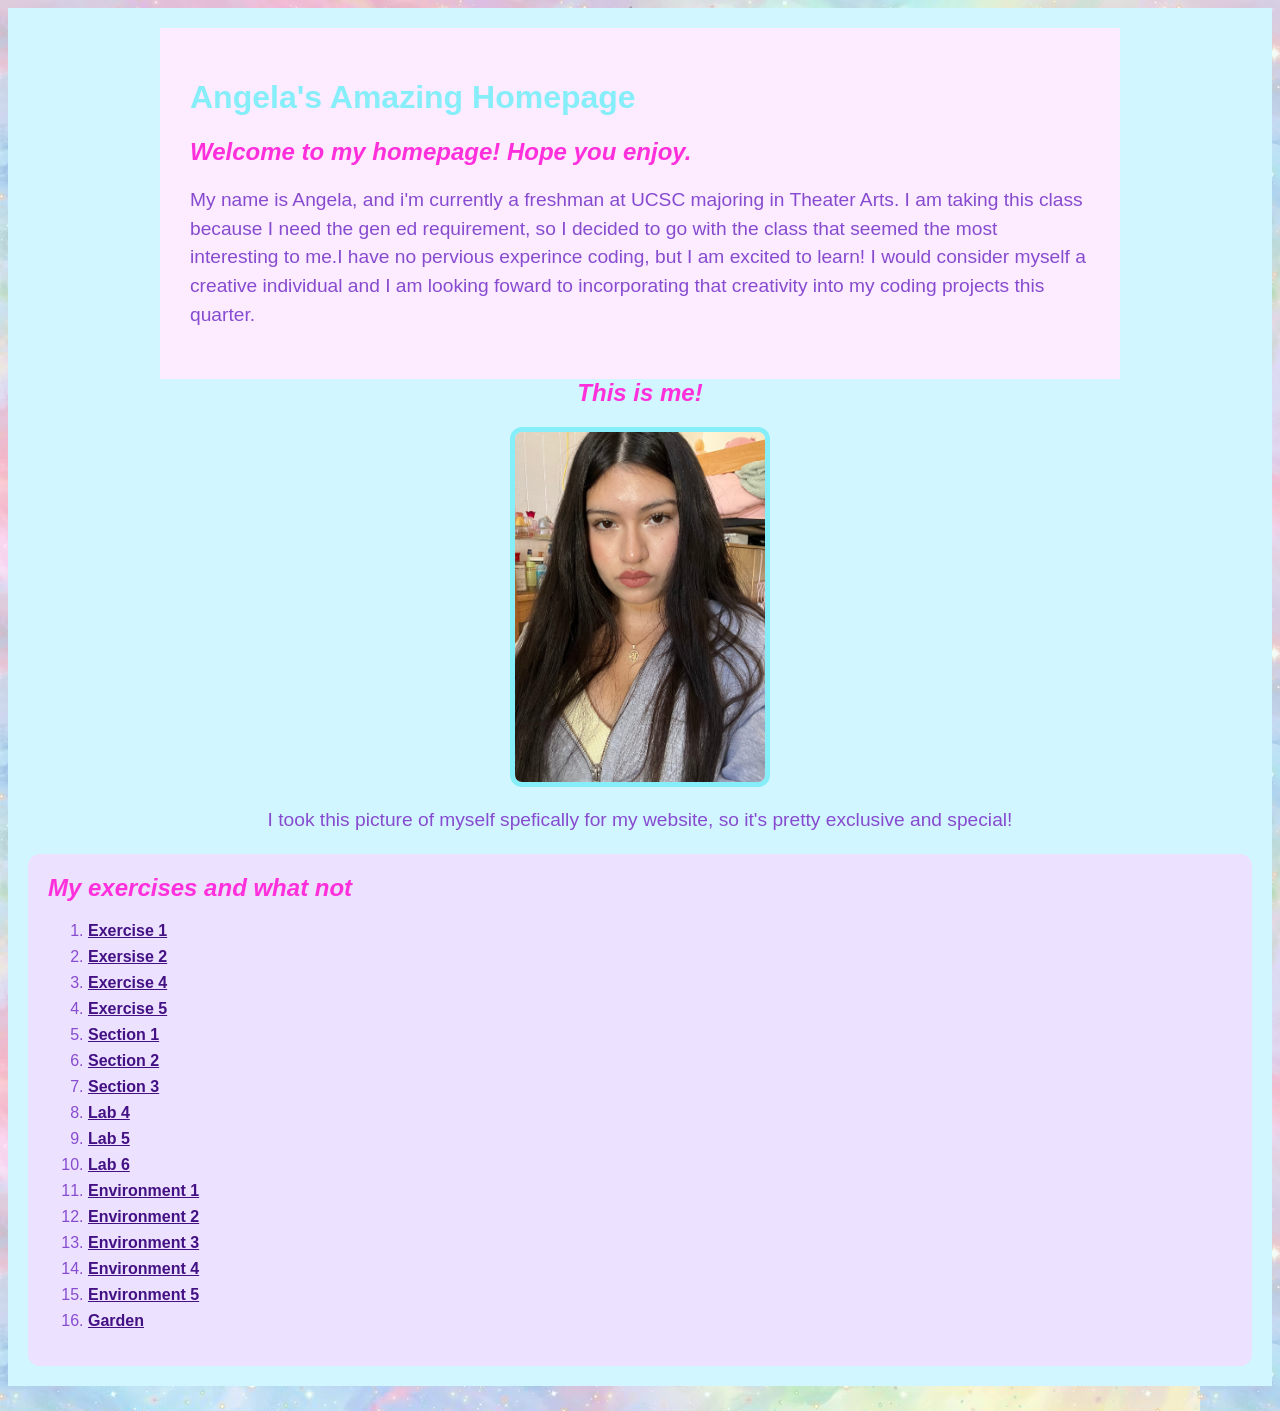
<file: index.html>
<html>
<html lang="en">
<head>
    <meta charset="utf-8">
    <title>Angela's ART101 Homepage</title>
    <link href="site.css" rel="stylesheet" type="text/css">
</head>
<body>
<div class="top-section">

<div id="introduction">
    <div id="page">
<h1> Angela's Amazing Homepage </h1>
<h2> Welcome to my homepage! Hope you enjoy. </h2>
<p> My name is Angela, and i'm currently a freshman at UCSC majoring in Theater Arts.
    I am taking this class because I need the gen ed requirement, so I decided to go 
    with the class that seemed the most interesting to me.I have no pervious experince coding,
    but I am excited to learn! I would consider myself a creative individual and I am looking 
    foward to incorporating that creativity into my coding projects this quarter. </p>
    </div>
    <div class="profile">
 <h2> This is me! </h2>

<img src="exercises/IMG_7322 (1).jpeg" alt="A picture of me" width="400" height="550">
   <p> I took this picture of myself spefically for my website, so it's pretty exclusive and special! </p>
</div>

<div class="navigation">
<h2> My exercises and what not </h2>
<ol>
    <li><a href="/exercises/ex01.html">Exercise 1</a></li>
    <li><a href="/exercises/ex02.html">Exersise 2</a></li>
    <li><a href="/exercises/ex04.html">Exercise 4</a></li>
    <li><a href="/exercises/ex05.html">Exercise 5</a></li>
    <li><a href="/exercises/section01.html">Section 1</a></li>
    <li><a href="/exercises/section02.html">Section 2</a></li>
    <li><a href="/exercises/section03.html">Section 3</a></li>
    <li><a href="/exercises/lab04.html">Lab 4</a></li>
    <li><a href="/exercises/lab05.html">Lab 5</a></li>
    <li><a href="/exercises/lab06.html">Lab 6</a></li>
    <li><a href="/environ/env01.html">Environment 1</a></li>
    <li><a href="/environ/env02.html">Environment 2</a></li>
    <li><a href="/environ/env03.html">Environment 3</a></li>
    <li><a href="/environ/env04.html">Environment 4</a></li> 
    <li><a href="/environ/env05.html">Environment 5</a></li>   
    <li><a href="/garden/creature.html">Garden</a></li>

</ol>
</div>

</div>
</body>
</html>
</file>
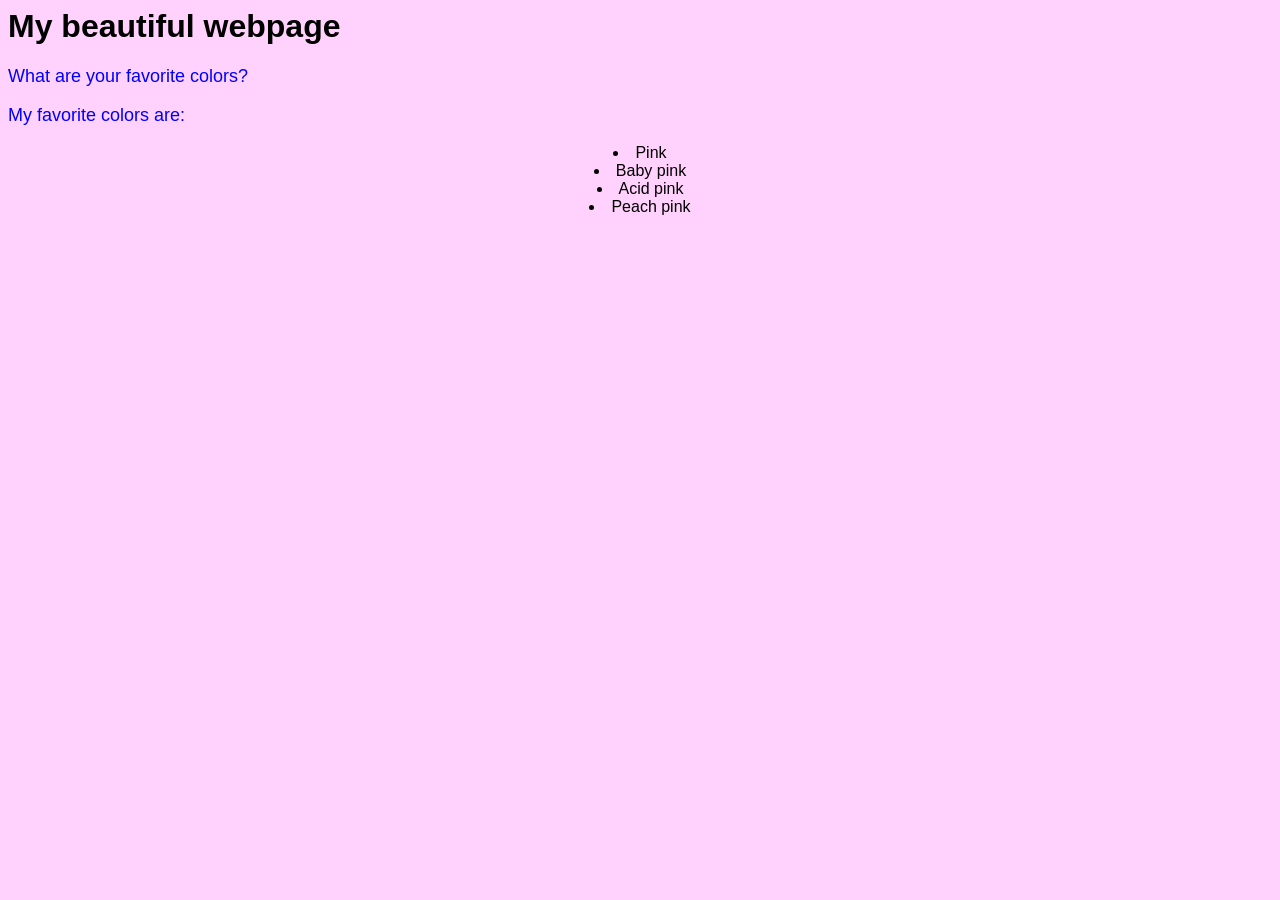
<file: exercises/ex02.html>
<html>

<head>

 <title> My beautiful webpage </title>

 <link href="ex02.css" rel="stylesheet" type="text/css" />

 </head>

<body>
        <h1>My beautiful webpage</h1> 
<p> What are your favorite colors? </P>
<p> My favorite colors are: </p>
 <li> Pink </li>
 <li> Baby pink </li>
 <li> Acid pink </li>
 <li> Peach pink </li>
 </body>

</html>
</file>
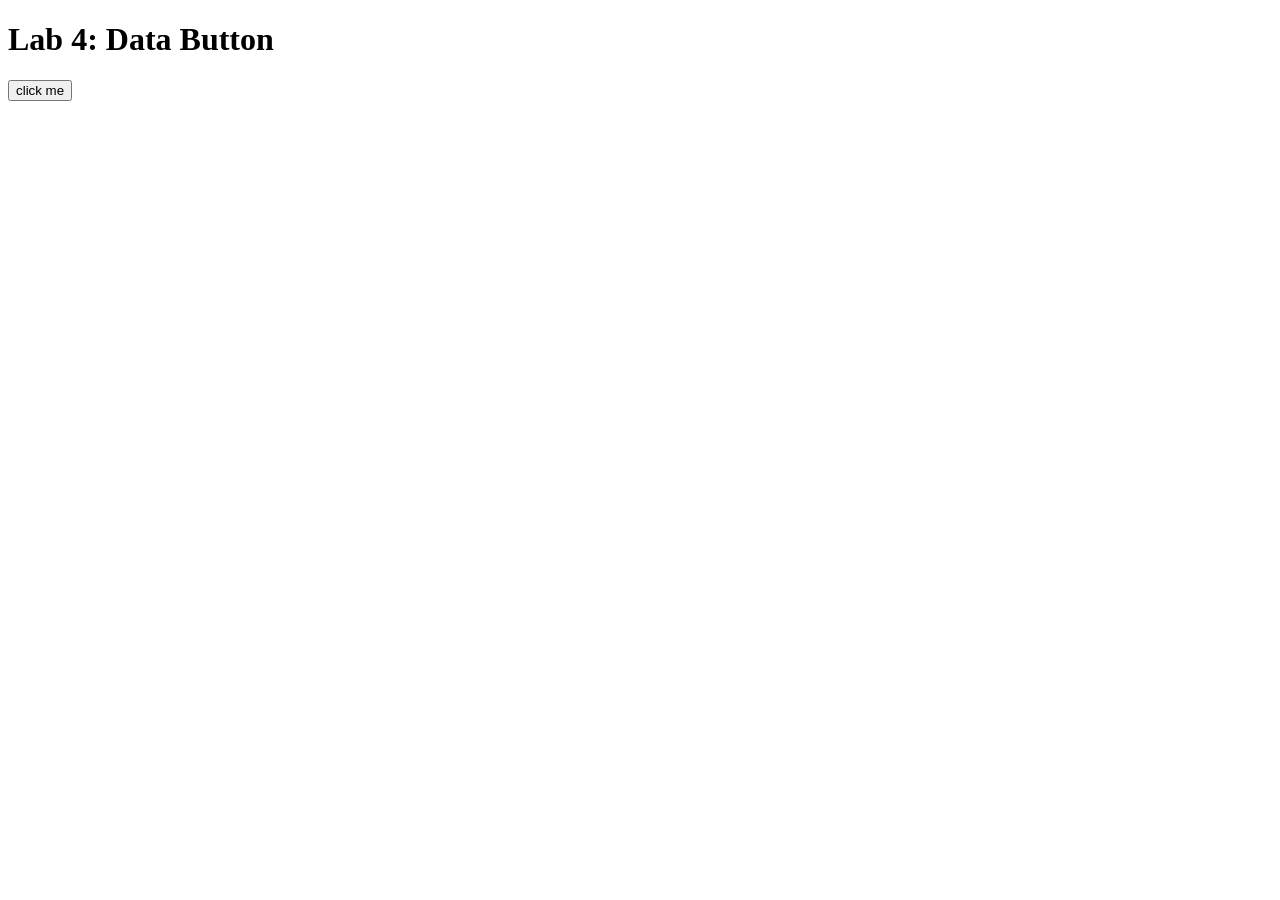
<file: exercises/lab04.html>
<!DOCTYPE html>
<html lang="en">

<head>
    <!-- All techy stuff goes here, inside HEAD -->
    <meta charset="UTF-8">
    <meta name="viewport" content="width=device-width, initial-scale=1.0">

    <!-- Overall title of your page -->
    <title>Lab 4</title>

    <!-- jQuery library -->
    <script src="https://code.jquery.com/jquery-3.7.1.min.js"></script>

    <!-- Link to external JavaScript file -->
    <script src="lab04.js" defer></script>
</head>

<body>
    <!-- Main content goes here, inside BODY -->
    <h1>Lab 4: Data Button</h1>

    <button id="sparkle">click me</button>

    <div id="output"></div>
</body>

</html>
</file>
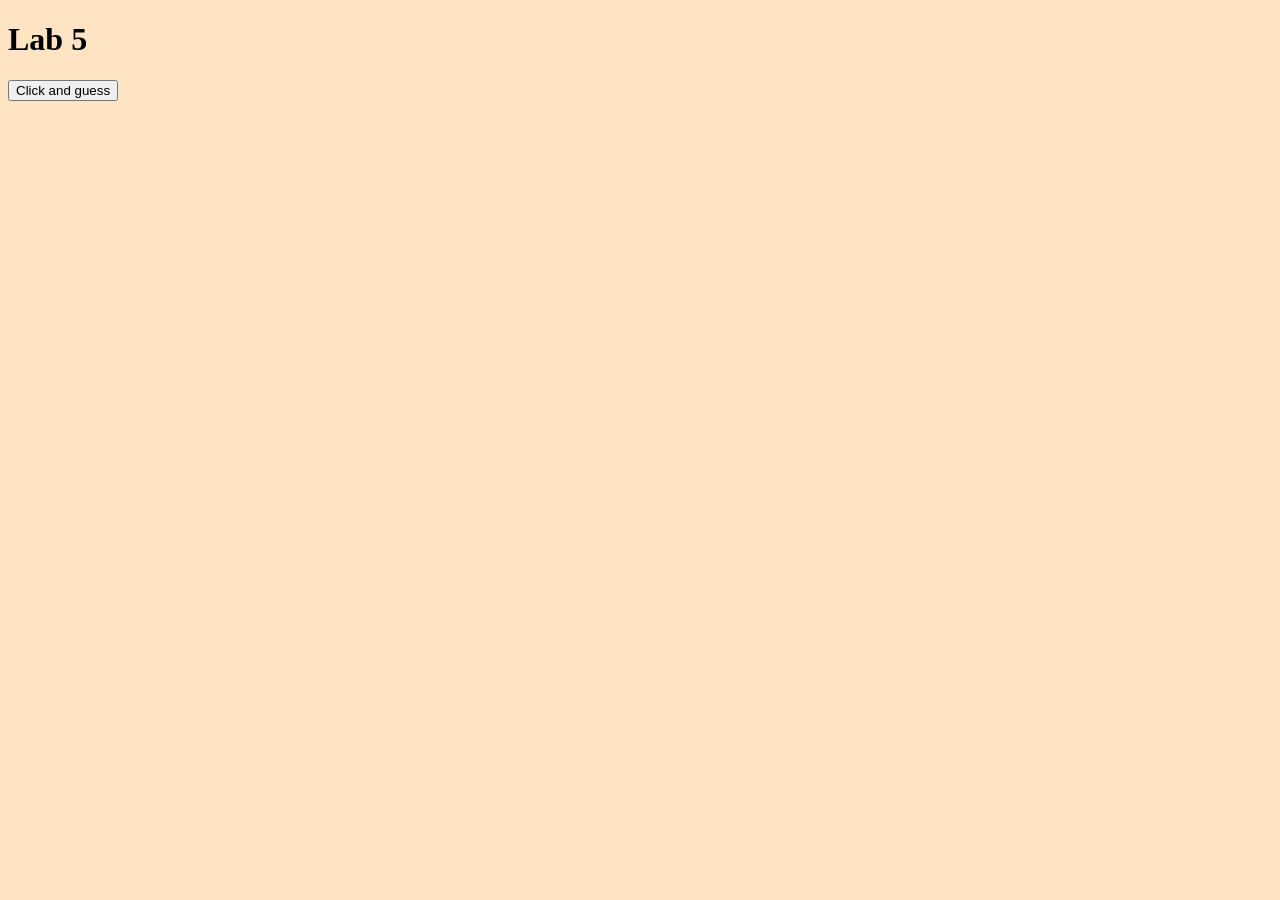
<file: exercises/lab05.html>
<!DOCTYPE html>
<html lang="en">

<head>
    <!-- All techy stuff goes here, inside HEAD -->
    <meta charset="UTF-8">
    <meta name="viewport" content="width=device-width, initial-scale=1.0">

    <!-- Overall title of your page -->
    <title>Lab 5</title>

    <!-- Link to external CSS file -->
    <link rel="stylesheet" href="lab05.css">

    <!-- jQuery library -->
    <script src="https://code.jquery.com/jquery-3.7.1.min.js"></script>

    <!-- Link to external JavaScript file -->
    <script src="lab05.js" defer></script>
</head>

<body>
    <!-- Main content goes here, inside BODY -->
    <h1>Lab 5</h1>

    <button id="good-button">Click and guess</button>

    <div id="output"></div>
</body>

</html>
</file>
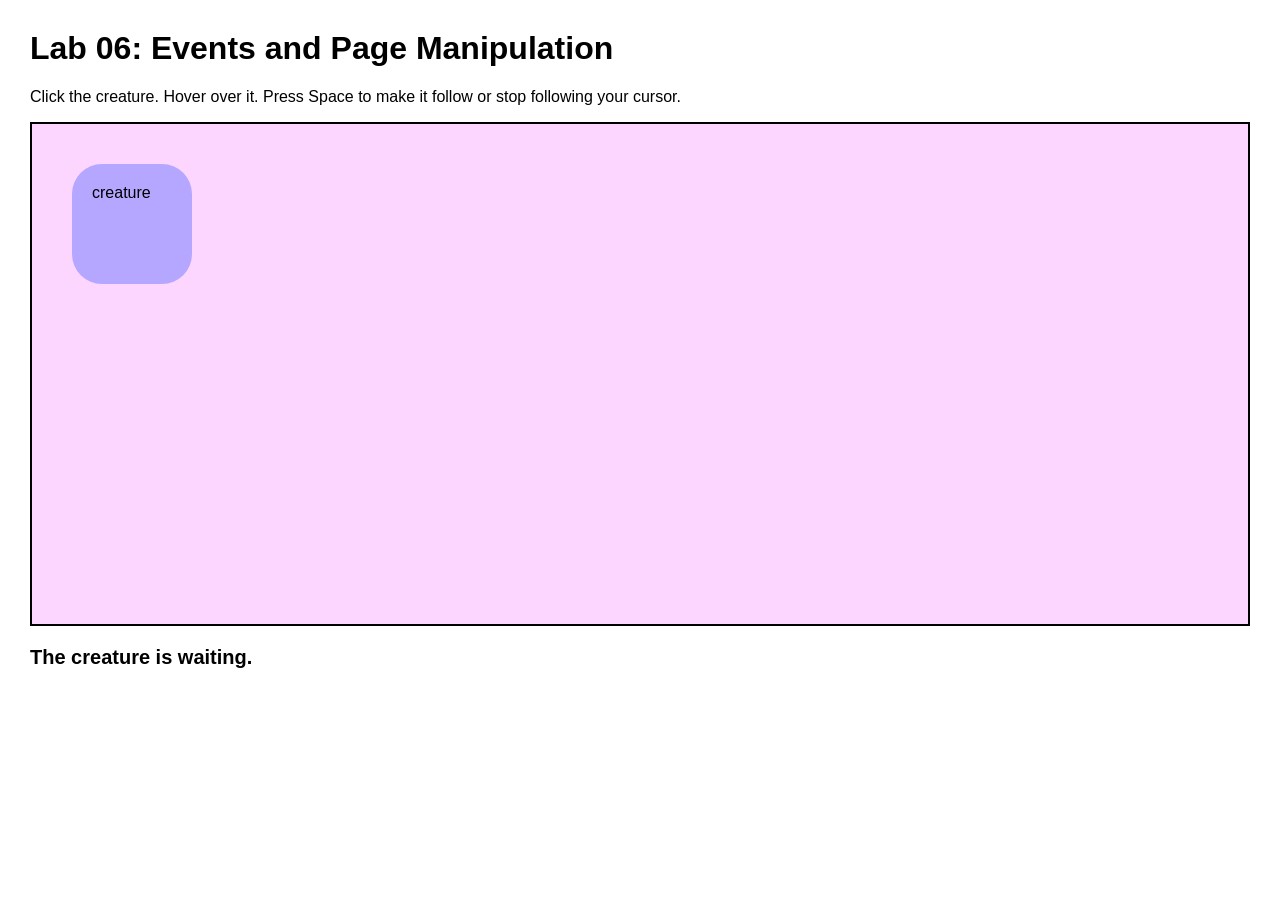
<file: exercises/lab06.html>
<!DOCTYPE html>
<html lang="en">

<head>
  <!-- All techy stuff goes here, inside HEAD -->
  <meta charset="UTF-8">
  <meta name="viewport" content="width=device-width, initial-scale=1.0">

  <!-- Overall title of your page -->
  <title>Lab 06</title>

  <!-- Link to external CSS file -->
  <link rel="stylesheet" href="lab06.css">

  <!-- jQuery library -->
  <script src="https://code.jquery.com/jquery-3.7.1.min.js"></script>

  <!-- Link to external JavaScript file -->
  <script src="lab06.js" defer></script>
</head>

<body>
  <!-- Main content goes here, inside BODY -->

  <h1>Lab 06: Events and Page Manipulation</h1>

  <p>
    Click the creature. Hover over it. Press Space to make it follow or stop following your cursor.
  </p>

  <div id="scene">
    <div id="creature">
      creature
      <div id="thought">I feel your cursor nearby...</div>
    </div>
  </div>

  <p id="status">The creature is waiting.</p>

</body>

</html>
</file>
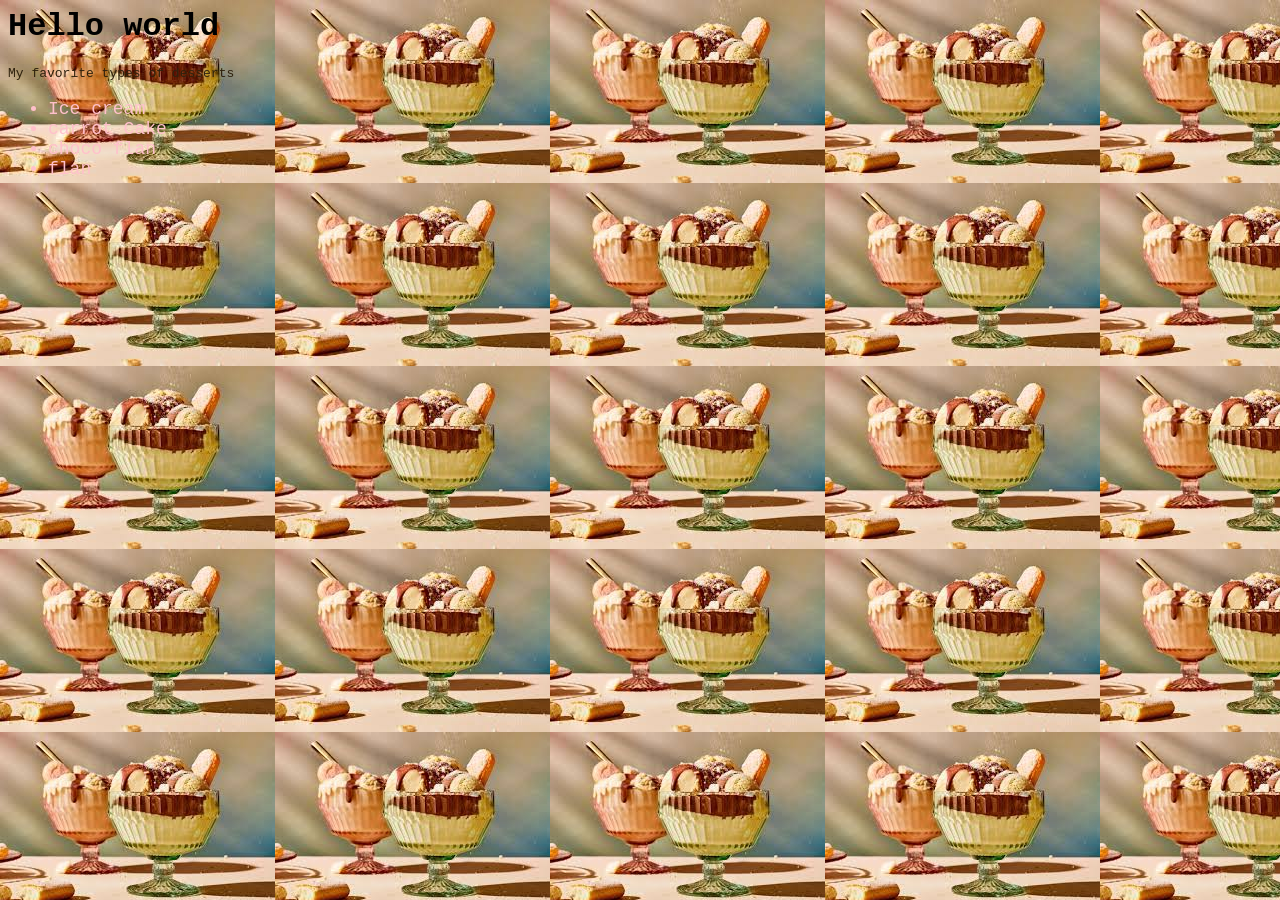
<file: exercises/section01.html>
<html>
<head>
    <title> Angela's webpage </title>
    <link href="section01.css" rel="stylesheet" type="text/css" />
</head>

<body>
<h1> Hello world </h1>

<p>My favorite types of desserts</P>
<ul>
        <li> Ice cream </li>
        <li> carrot Cake </li>
        <li> choco flan </li>
        <li> flan </li>
</ul>






</body>
</html>
</file>
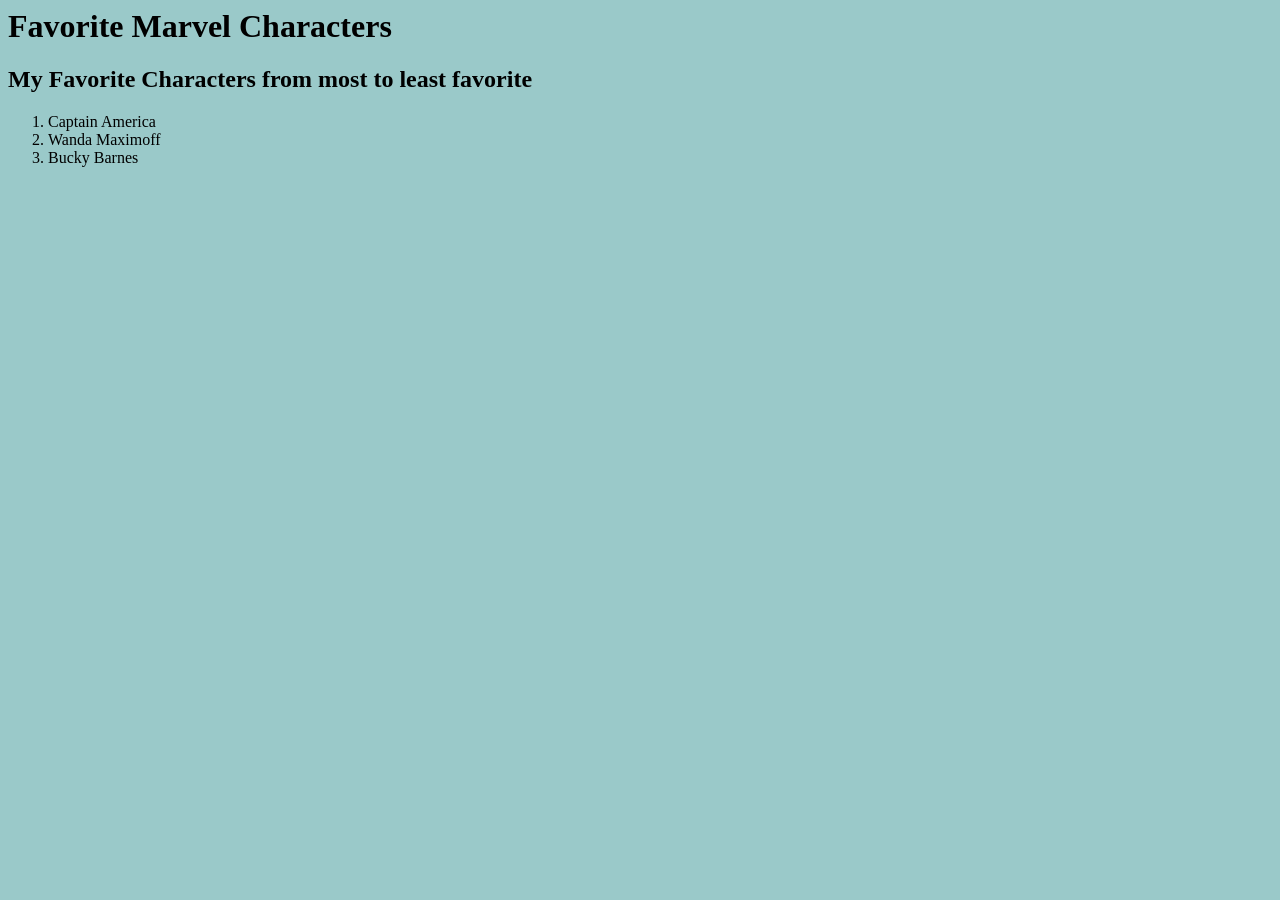
<file: exercises/section02.html>
<html lang="en">
<head>
    <meta charset="utf-8">
    <title> Section 02 </title>
    <link href="section02.css" rel="stylesheet" type="text/css">
</head>
<body>
    <h1> Favorite Marvel Characters </h1>
    <h2> My Favorite Characters from most to least favorite </h2>
    <ol>
        <li> Captain America </li>
        <li> Wanda Maximoff </li>
        <li> Bucky Barnes </li>
    </ol>
</body>
</html>
</file>
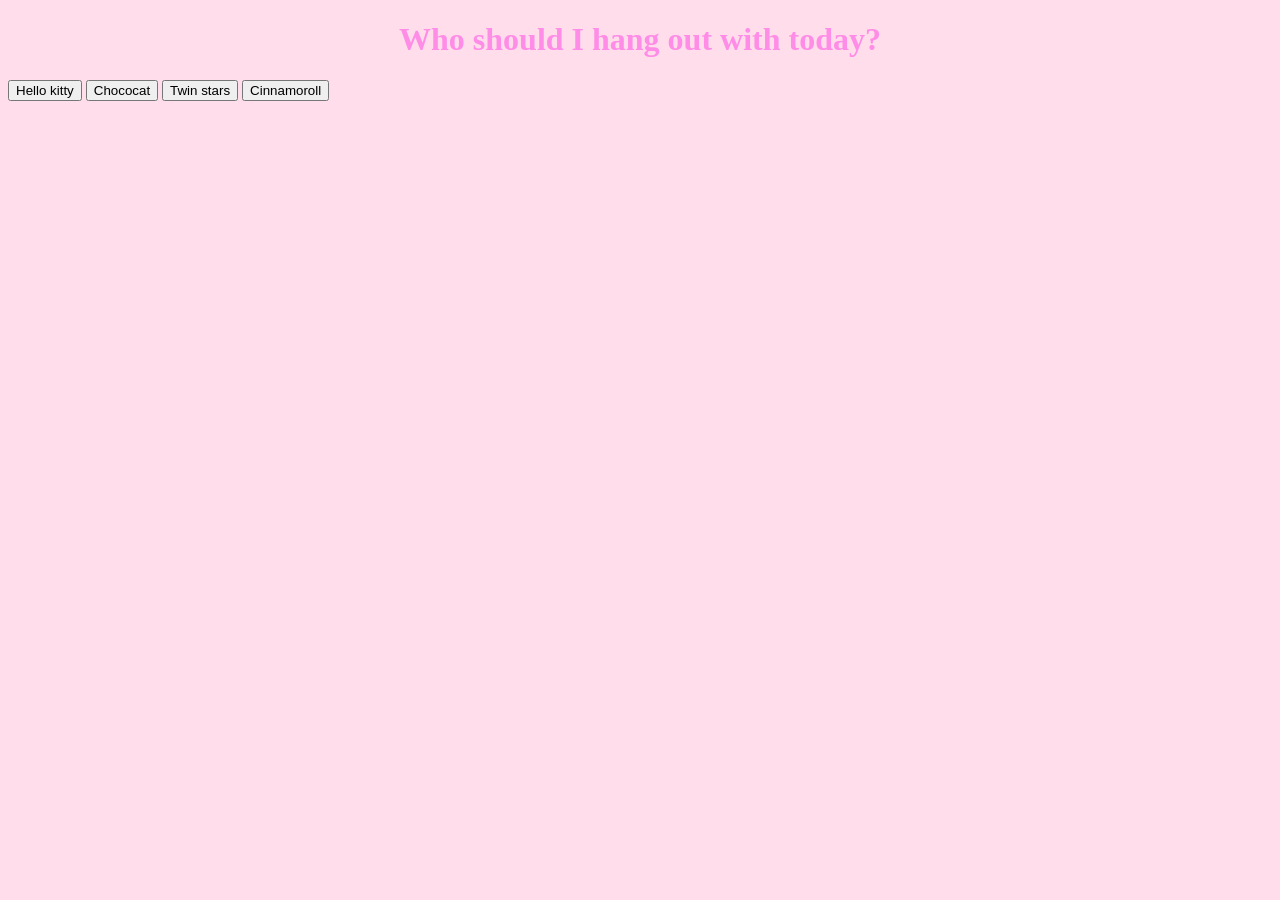
<file: exercises/section03.html>
<!DOCTYPE html>
<html lang="en">
<title>Section 03 Exercise</title>
<head>
   <!-- All techy stuff goes here, inside HEAD -->
   <meta charset="UTF-8">
   <meta name="viewport" content="width=device-width, initial-scale=1.0">
   <!-- Overall title of your page -->
   <title>Empty Template</title>
   <!-- Link to external CSS file -->
   <link rel="stylesheet" href="section03.css">
   <!-- jQuery library -->
   <script src="https://code.jquery.com/jquery-3.7.1.min.js"></script>
   <!-- Link to external JavaScript file -->
   <script src="section03.js" DEFER></script>
</head>

<body>

   <!-- Main content goes here, inside BODY -->
   <h1>Who should I hang out with today?</h1>
   <div>
<button id="kitty-button">Hello kitty</button>
<button id="chococat-button">Chococat</button>
<button id="twin-stars-button">Twin stars</button>
<button id="cinnamoroll-button">Cinnamoroll</button>
   </div>
</body>

</html>
</file>
<file: site.css>
html {background-image: url(exercises/2bd540e3cd41811b966616775895a887.jpg)}

h1 {color: rgb(133, 238, 249);font-family:Impact, Haettenschweiler, 'Arial Narrow Bold', sans-serif}
h2 {color:rgb(255, 48, 220);font-family:'Gill Sans', 'Gill Sans MT', Calibri, 'Trebuchet MS', sans-serif}
p {color: rgb(134, 75, 207); font-family:'Trebuchet MS', 'Lucida Sans Unicode', 'Lucida Grande', 'Lucida Sans', Arial, sans-serif}
ol {color: rgb(134, 75, 207);font-family: 'Trebuchet MS', 'Lucida Sans Unicode', 'Lucida Grande', 'Lucida Sans', Arial, sans-serif;}
a {color: rgb(134, 75, 207);font-family: 'Trebuchet MS', 'Lucida Sans Unicode', 'Lucida Grande', 'Lucida Sans', Arial, sans-serif;}
img {width:250; height:350; border: 5px solid rgb(133, 238, 249);border-radius: 8px;}
#page { max-width: 900px; margin: 0 auto 0 auto; background: rgb(253, 235, 255); padding: 30px;}
.top-section {display: flex; gap: 30px;align-items: flex-start; margin: 0 0 25px 0;}
#introduction {background: #d2f6ff;padding: 20px;flex: 2;}
#introduction h2 {font-style: italic;margin-top: 0;}
#introduction p {font-size: 120%;line-height: 1.5;}
.profile {text-align: center;flex: 1;}
.profile img {width: 250px;border-radius: 12px;}
.profile p {font-size: 90%;}
.navigation {background: #ece1ff; padding: 20px;border-radius: 12px;}
.navigation h2 {margin-top: 0;}
.navigation li {margin-bottom: 8px;}
.navigation a {color: #431184;font-weight: bold;}
</file>
<file: exercises/ex02.css>
p{color: blue; font-size: large;}

li {text-align: center; }

html { font-family: Arial, sans-serif;
 background-color: rgb(255, 209, 252); }
</file>
<file: exercises/lab05.css>
html {background-color: bisque;}
</file>
<file: exercises/lab06.css>
body {
  font-family: Arial, sans-serif;
  margin: 30px;
}

#scene {
  min-height: 500px;
  background: rgb(252, 214, 255);
  border: 2px solid black;
  position: relative;
  overflow: hidden;
}

#creature {
  width: 120px;
  height: 120px;
  background: rgb(181, 167, 255);
  border-radius: 30px;
  padding: 20px;
  box-sizing: border-box;
  cursor: pointer;
  position: absolute;
  left: 40px;
  top: 40px;
  transition: background 0.3s, border-radius 0.3s, transform 0.3s, box-shadow 0.3s;
  z-index: 2;
}

#thought {
  display: none;
  position: absolute;
  left: 95px;
  top: -20px;
  background: rgb(216, 164, 255);
  border: 2px solid black;
  border-radius: 20px;
  padding: 12px;
  width: 180px;
  z-index: 3;
  pointer-events: none;
}

.transformed {
  background: lavender;
  border-radius: 50%;
  transform: scale(1.2) rotate(10deg);
}

.following {
  box-shadow: 0 0 20px black;
}

#status {
  font-size: 20px;
  font-weight: bold;
}
</file>
<file: exercises/section01.css>
p{color:rgb(47, 34, 14); font-size:small ;} 

ul {color: pink; font-size: large;}

html {background-image: url(download\ \(5\).jpg) ; font-family: 'Courier New', Courier, monospace;}
</file>
<file: exercises/section02.css>
html {background-color:rgb(154, 201, 201)}
</file>
<file: exercises/section03.css>
html {background-color:rgb(255, 221, 235)}
h1 {text-align: center; color: #ff8ce6;}
</file>
